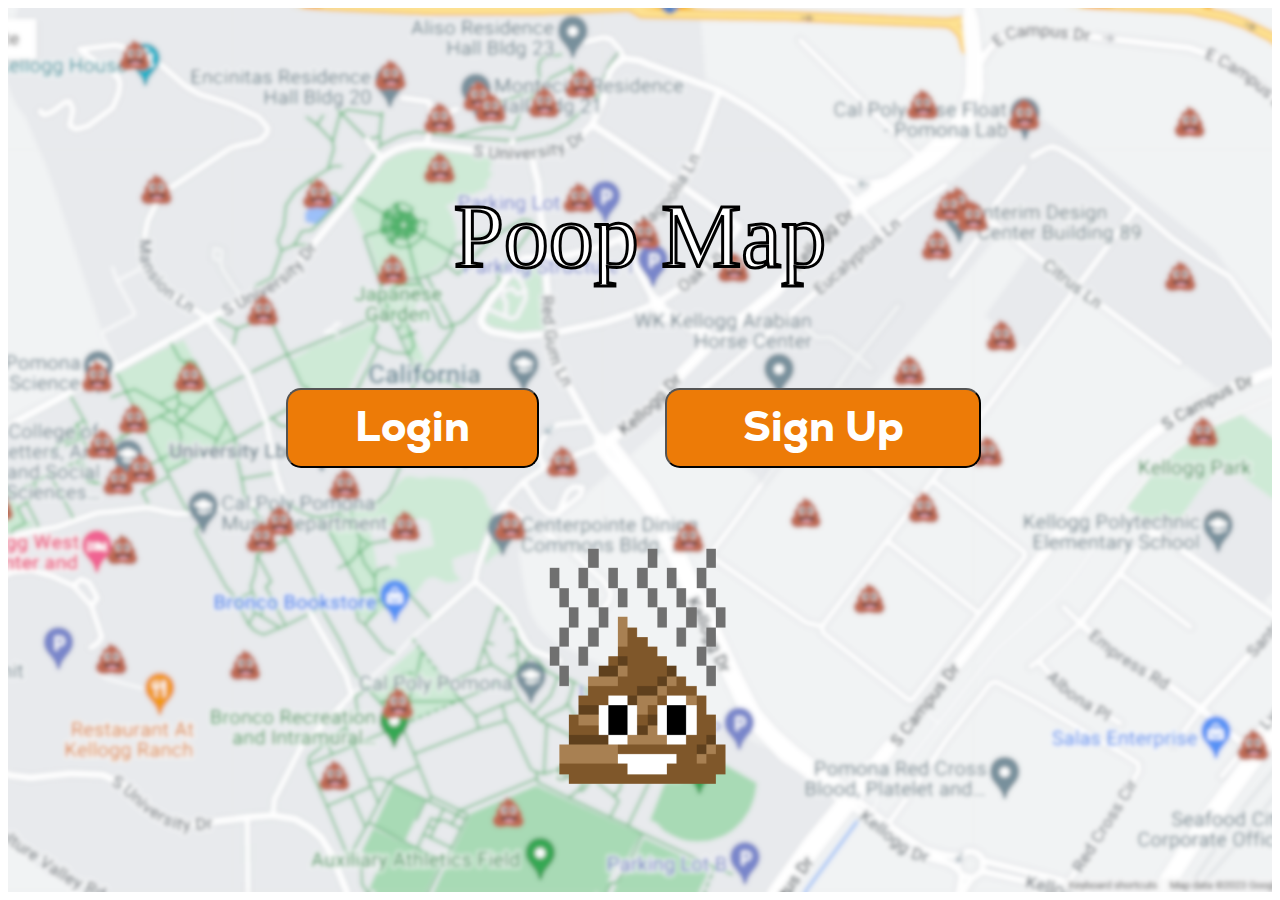
<file: index.html>
<html>
<head>
    <title>Home Page</title>
    <link rel="stylesheet" href="styles/home.css">
</head>
<body>
    <div id="bg_div">
        <p id="poop_title">Poop Map</p>
        <a href="login.php"><button id="login_button" class="button">Login</button></a>
        <a href="signup.php"><button id="signup_button" class="button">Sign Up</button></a>
        <img src="images/8bit_poop.gif" id="poop_gif">
    </div>
</body>
</html>
</file>
<file: styles/home.css>
@font-face {
    font-family: 'nexaheavy';
    src: url('../fonts/nexa/nexa-heavy.woff2'),
         url('../fonts/nexa/nexa-heavy.woff');
    font-weight: normal;
    font-style: normal;
}

#bg_div {
    background-image: url("/images/blurred_poop_bg.png");
    background-position: center;
    background-repeat: no-repeat;
    background-size: cover;
    height:100%;
    position:relative;
}

.button {
    background-color:#ED7B07;
    text-align: center;
    font-size: 20px;
    border-radius: 15px;
    font-family: 'nexaheavy';
}

.button:hover {
    background-color: #9a5f07;
    cursor: pointer;
}

#poop_title {
    font-family: Impact;
    color: white;
    -webkit-text-stroke-width: 3px;
    -webkit-text-stroke-color: black;
    font-size: 90px;
    width: 30%;
    left: 35%;
    top: 22%;
    position: relative;
    text-align: center;
}

#login_button {
    position: absolute;
    font-size: 30px;
    height: 8%;
    width: 8%;
    top:45%; left:38%;
    color: white;
    -webkit-text-stroke-color: black;
}

#signup_button {
    position: absolute;
    font-size: 30px;
    height: 8%;
    width: 10%;
    top:45%; right:39%; 
    color: white;
    -webkit-text-stroke-color: black; 
}

#poop_gif {
    position: absolute;
    font-size: 20px;
    top:60%; left:44%;  
}

@media screen and (max-width: 1450px) {
    #poop_title {
        font-family: Impact;
        color: white;
        -webkit-text-stroke-width: 3px;
        -webkit-text-stroke-color: black;
        font-size: 90px;
        width: 48%;
        left: 26%;
        top: 20%;
        position: relative;
        text-align: center;
    }
    
    #login_button {
        position: absolute;
        font-size: 42px;
        height: 9%;
        width: 20%;
        top:43%; 
        left:22%;
    }
    
    #signup_button {
        position: absolute;
        font-size: 42px;
        height: 9%;
        width: 25%;
        top:43%; 
        right:23%;  
    }
    
    #poop_gif {
        position: absolute;
        width: 15%;
        top:60%; 
        left:42.5%;  
    }
}

@media screen and (max-width: 676px) {
    #bg_div {
        background-image: url("/images/blurred_poop_bg.png");
        background-position: center;
        background-repeat: no-repeat;
        background-size: cover;
        height:100%;
        width: 100%;
        position:relative;
    }

    #poop_title {
        font-family: Impact;
        color: white;
        -webkit-text-stroke-width: 4px;
        -webkit-text-stroke-color: black;
        font-size: 80px;
        width: 80%;
        left: 10%;
        top: 20%;
        position: relative;
        text-align: center;
    }

    #login_button {
        position: absolute;
        font-size: 35px;
        height: 8%;
        width: 25%;
        top:40%; 
        left:37.5%;
    }
    
    #signup_button {
        position: absolute;
        font-size: 35px;
        height: 8%;
        width: 34%;
        top: 52%; 
        right:33%;  
    }
    #poop_gif {
        position: absolute;
        width: 22%;
        top:65%; 
        left:39%;  
    }
}
</file>
